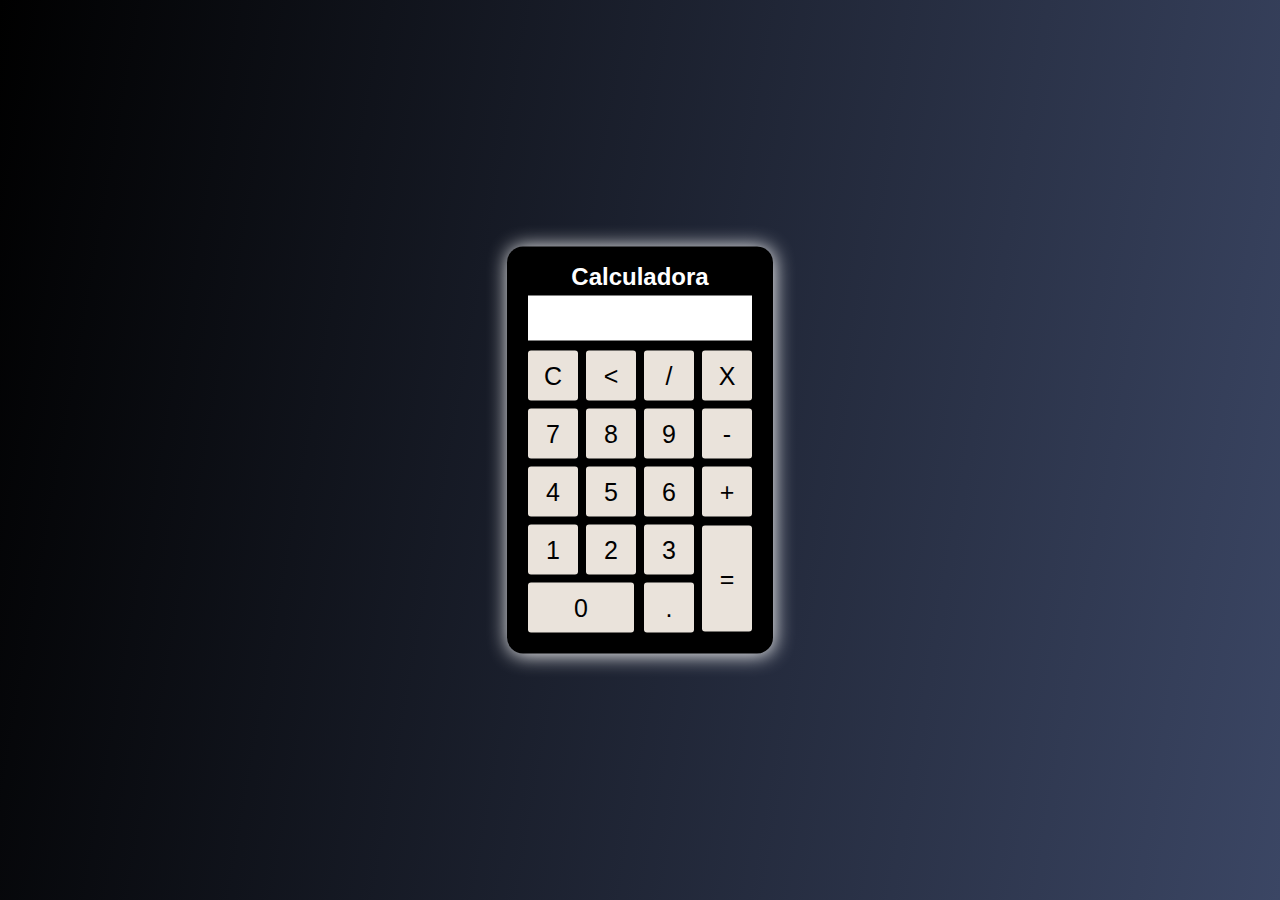
<file: index.html>
<!DOCTYPE html>
<html lang="en">
<head>
    <meta charset="UTF-8">
    <meta http-equiv="X-UA-Compatible" content="IE=edge">
    <meta name="viewport" content="width=device-width, initial-scale=1.0">
    <link rel="stylesheet" href="style.css">
    <title>Calculadora</title>
</head>
<body>
    <div class="background">
        
        <div class="calculadora">
            <h2 id="titulo-calculadora">Calculadora</h2>
            <p id="resultado"></p>
            <table>
                <tr>
                    <td><button class="btn-botao" onclick="clean()">C</button></td>
                    <td><button class="btn-botao" o onclick="back()"><</button></td>
                    <td><button class="btn-botao" onclick="insert('/')">/</button></td>
                    <td><button class="btn-botao" onclick="insert('*')">X</button></td>
                </tr>
                <tr>
                    <td><button class="btn-botao" onclick="insert('7')">7</button></td>
                    <td><button class="btn-botao" onclick="insert('8')">8</button></td>
                    <td><button class="btn-botao" onclick="insert('9')">9</button></td>
                    <td><button class="btn-botao" onclick="insert('-')">-</button></td>
                </tr>
                    <td><button class="btn-botao" onclick="insert('4')">4</button></td>
                    <td><button class="btn-botao" onclick="insert('5')">5</button></td>
                    <td><button class="btn-botao" onclick="insert('6')">6</button></td>
                    <td><button class="btn-botao" onclick="insert('+')">+</button></td>
                </tr>
                    <td><button class="btn-botao" onclick="insert('1')">1</button></td>
                    <td><button class="btn-botao" onclick="insert('2')">2</button></td>
                    <td><button class="btn-botao" onclick="insert('3')">3</button></td>
                    <td rowspan="2"><button class="btn-botao" id="btn-igualdade" onclick="calcular()">=</button></td>
                </tr>
                    <td colspan="2"><button class="btn-botao" id="btn-zero" onclick="insert('0')">0</button></td>
                    <td><button class="btn-botao" onclick="insert('.')">.</button></td>
                </tr>
            </table>
        </div>
    </div>
    <script>
        function insert(num){
            var numero = document.getElementById('resultado').innerHTML;
            document.getElementById('resultado').innerHTML = numero + num;

        }

        function clean(){
            window.document.getElementById('resultado').innerHTML = "";
        }

        function back(){
            var resultado = document.getElementById('resultado').innerHTML;
            document.getElementById('resultado').innerHTML = resultado.substring(0, resultado.length -1);
        }
        function calcular(){
            var resultado = document.getElementById('resultado').innerHTML;
            if(resultado){
                document.getElementById('resultado').innerHTML = eval(resultado);
            }else{
                document.getElementById('resultado').innerHTML = "Erro: Nada para calcular"
            }
        }
    </script>
</body>
</html>
</file>
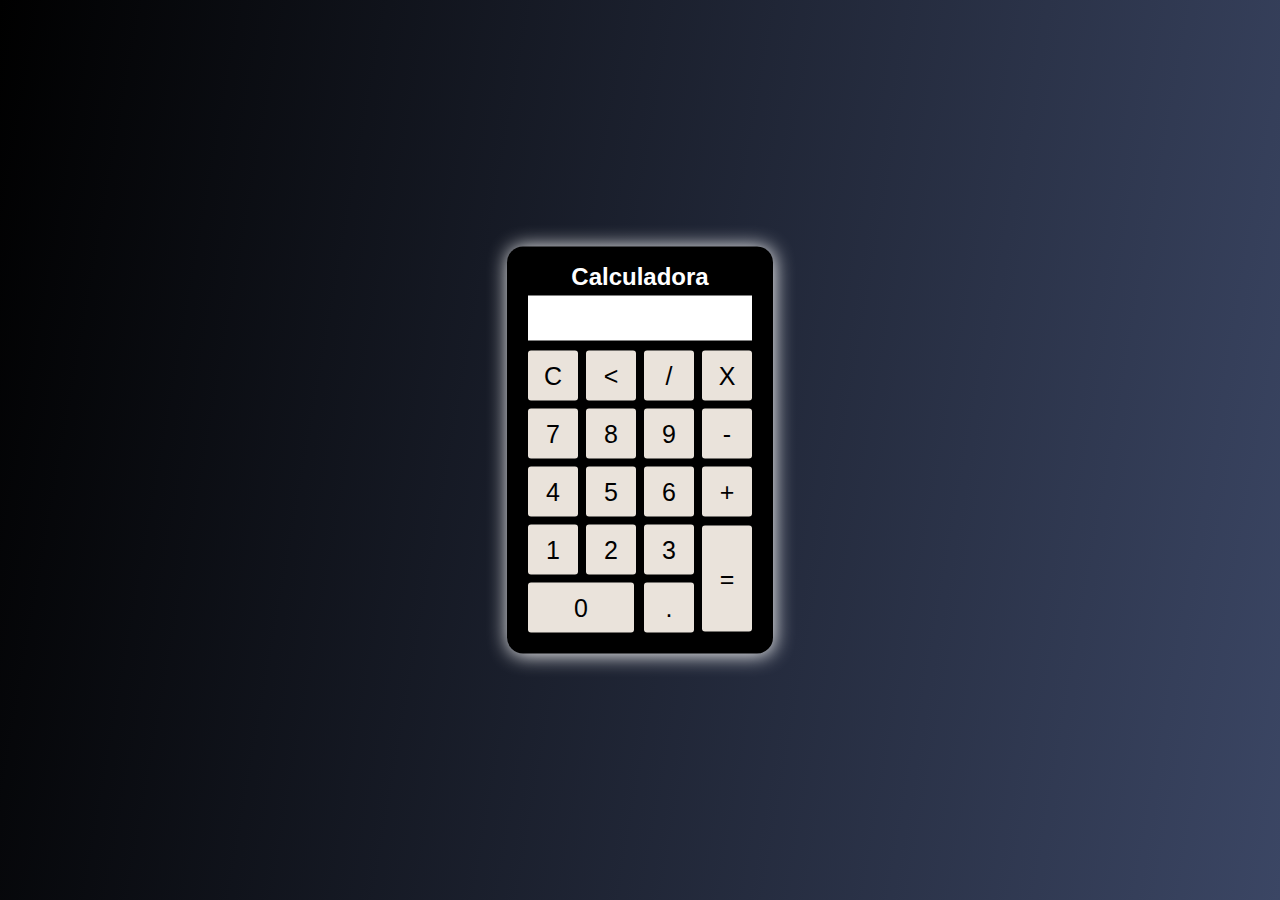
<file: calculadora.html>
<!DOCTYPE html>
<html lang="en">
<head>
    <meta charset="UTF-8">
    <meta http-equiv="X-UA-Compatible" content="IE=edge">
    <meta name="viewport" content="width=device-width, initial-scale=1.0">
    <link rel="stylesheet" href="style.css">
    <title>Calculadora</title>
</head>
<body>
    <div class="background">
        
        <div class="calculadora">
            <h2 id="titulo-calculadora">Calculadora</h2>
            <p id="resultado"></p>
            <table>
                <tr>
                    <td><button class="btn-botao" onclick="clean()">C</button></td>
                    <td><button class="btn-botao" o onclick="back()"><</button></td>
                    <td><button class="btn-botao" onclick="insert('/')">/</button></td>
                    <td><button class="btn-botao" onclick="insert('*')">X</button></td>
                </tr>
                <tr>
                    <td><button class="btn-botao" onclick="insert('7')">7</button></td>
                    <td><button class="btn-botao" onclick="insert('8')">8</button></td>
                    <td><button class="btn-botao" onclick="insert('9')">9</button></td>
                    <td><button class="btn-botao" onclick="insert('-')">-</button></td>
                </tr>
                    <td><button class="btn-botao" onclick="insert('4')">4</button></td>
                    <td><button class="btn-botao" onclick="insert('5')">5</button></td>
                    <td><button class="btn-botao" onclick="insert('6')">6</button></td>
                    <td><button class="btn-botao" onclick="insert('+')">+</button></td>
                </tr>
                    <td><button class="btn-botao" onclick="insert('1')">1</button></td>
                    <td><button class="btn-botao" onclick="insert('2')">2</button></td>
                    <td><button class="btn-botao" onclick="insert('3')">3</button></td>
                    <td rowspan="2"><button class="btn-botao" id="btn-igualdade" onclick="calcular()">=</button></td>
                </tr>
                    <td colspan="2"><button class="btn-botao" id="btn-zero" onclick="insert('0')">0</button></td>
                    <td><button class="btn-botao" onclick="insert('.')">.</button></td>
                </tr>
            </table>
        </div>
    </div>
    <script>
        function insert(num){
            var numero = document.getElementById('resultado').innerHTML;
            document.getElementById('resultado').innerHTML = numero + num;

        }

        function clean(){
            window.document.getElementById('resultado').innerHTML = "";
        }

        function back(){
            var resultado = document.getElementById('resultado').innerHTML;
            document.getElementById('resultado').innerHTML = resultado.substring(0, resultado.length -1);
        }
        function calcular(){
            var resultado = document.getElementById('resultado').innerHTML;
            if(resultado){
                document.getElementById('resultado').innerHTML = eval(resultado);
            }else{
                document.getElementById('resultado').innerHTML = "Erro: Nada para calcular"
            }
        }
    </script>
</body>
</html>
</file>
<file: style.css>
*{
    margin: 0px;
    padding: 0px;
}

.background {
    background-image: linear-gradient(100deg, black, #3b4664);
    font-family: Arial, Helvetica, sans-serif;
    color: white;
    height: 100vh;  
}

.calculadora{
    box-shadow: 1px 1px 20px white;
    background-color: rgba(0, 0, 0, 1);
    position: absolute;
    top: 50%;
    left: 50%;
    transform: translate(-50%, -50%);
    padding: 1rem;
    border-radius: 1rem;
}

.btn-botao{
    width: 50px;
    height: 50px;
    font-size: 25px;
    cursor: pointer;
    border: none;   
    background-color: #eae3db;
    margin: 3px;
    border-radius: 3px;
}

.btn-botao:hover{
    background-color: black;
    color: white;
    box-shadow: 1px 1px 15px  white;
}

#btn-igualdade{
    height: 106px;
}
#btn-zero{
    width: 106px;
}

#resultado{
    width: 224px;
    height: 30px;
    background-color: white;
    margin: 5px;
    color: black;
    text-align: right;
    padding-top: 15px;
    font-size: 25px;

}

#titulo-calculadora{
    display: flex;
    justify-content: center;
}

#autor{
    display: flex;
    justify-content: center
}
</file>
